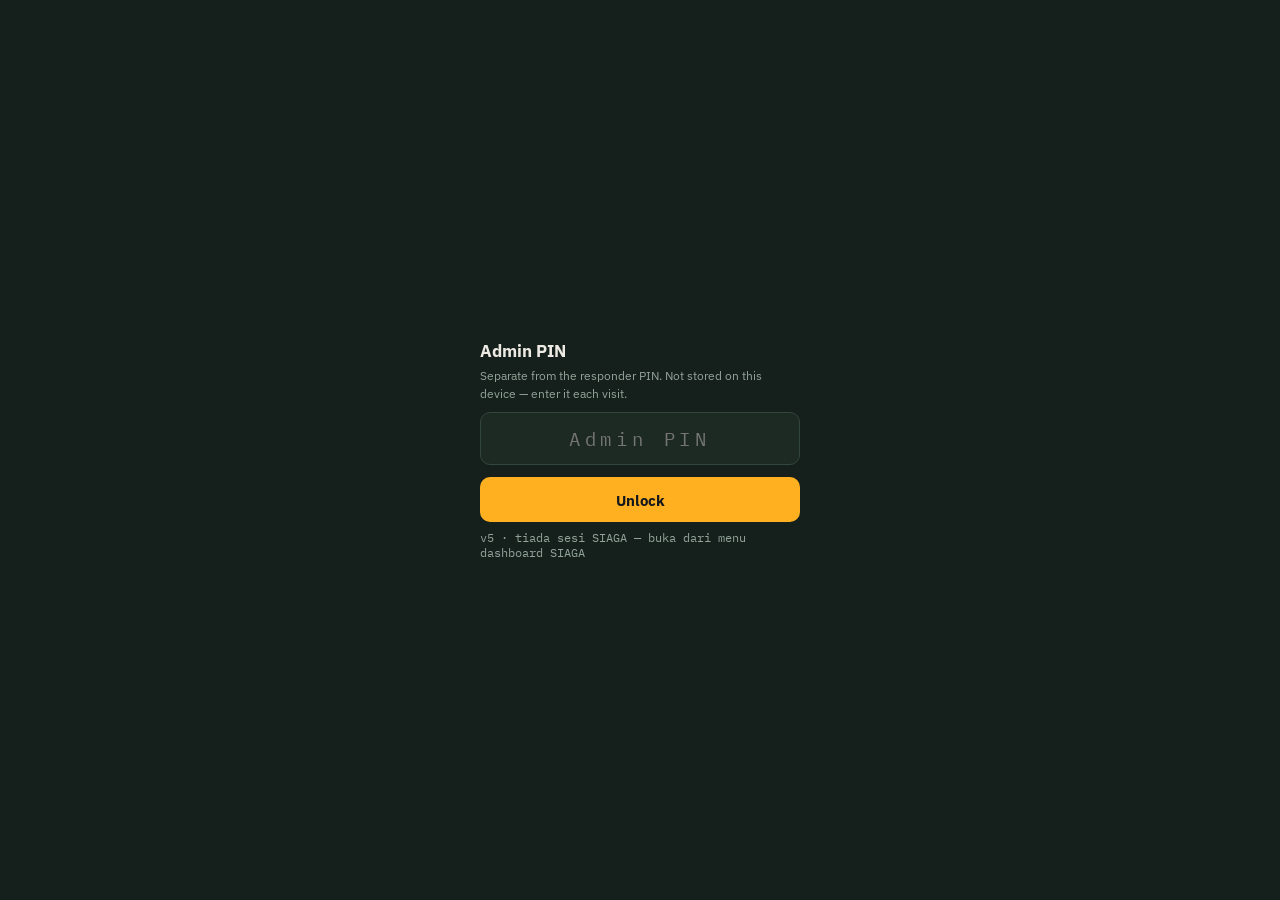
<file: admin.html>
<!DOCTYPE html>
<html lang="en">
<head>
<meta charset="UTF-8" />
<meta name="viewport" content="width=device-width, initial-scale=1" />
<meta name="theme-color" content="#15201C" />
<title>Ambulance Report — Admin</title>
<link rel="icon" href="icons/icon-192.png" />
<link rel="stylesheet" href="style.css" />
</head>
<body>

<div class="pin-gate" id="pin-gate">
  <div class="pin-box">
    <h2>Admin PIN</h2>
    <p class="settings-note">Separate from the responder PIN. Not stored on this device — enter it each visit.</p>
    <input type="password" id="pin-input" inputmode="numeric" placeholder="Admin PIN" autocomplete="off" />
    <button type="button" id="btn-pin-submit" class="pin-submit">Unlock</button>
    <div class="settings-status" id="pin-error"></div>
  </div>
</div>

<div class="admin-app" id="admin-root" hidden>

  <div class="admin-header">
    <h1>Usage &amp; KPI Report</h1>
    <a href="tracks.html" style="color:var(--amber);font-weight:600;text-decoration:none;font-size:.9rem">🚑 Rekod perjalanan</a>
    <span class="status-dot" id="status-dot">Ready</span>
  </div>

  <div class="month-picker">
    <input type="month" id="month-input" />
    <button type="button" id="btn-load">Load</button>
  </div>

  <div id="content">
    <div class="admin-empty">Choose a month and tap Load.</div>
  </div>

</div>

<div class="loading-overlay" id="loading-overlay">
  <div class="spinner"></div>
  <span id="loading-label">Loading…</span>
</div>

<div class="toast" id="toast"></div>

<script src="admin.js?v=8" defer></script>
</body>
</html>
</file>
<file: style.css>
@import url('https://fonts.googleapis.com/css2?family=IBM+Plex+Sans:wght@400;500;600;700&family=IBM+Plex+Mono:wght@500;600&display=swap');

:root {
  --bg: #15201C;
  --surface: #1D2A24;
  --surface-raised: #24352D;
  --border: #33463C;
  --text: #EDEAE3;
  --text-muted: #93A39A;
  --amber: #FFB020;
  --amber-ink: #14181C;
  --green: #3FA34D;
  --red: #E6483F;
  --radius: 14px;
  --font-sans: 'IBM Plex Sans', system-ui, sans-serif;
  --font-mono: 'IBM Plex Mono', 'SFMono-Regular', monospace;
}

* { box-sizing: border-box; }

html, body {
  margin: 0;
  padding: 0;
  background: var(--bg);
  color: var(--text);
  font-family: var(--font-sans);
  -webkit-tap-highlight-color: transparent;
}

body {
  min-height: 100dvh;
  display: flex;
  justify-content: center;
  padding-bottom: 3rem;
}

.app {
  width: 100%;
  max-width: 480px;
  padding: 1.25rem 1rem 2rem;
}

/* ---- Header ---- */
.app-header {
  display: flex;
  align-items: baseline;
  justify-content: space-between;
  padding: 0.5rem 0 1.25rem;
  border-bottom: 1px solid var(--border);
  margin-bottom: 1.25rem;
}

.app-header h1 {
  font-size: 1.15rem;
  font-weight: 600;
  margin: 0;
  letter-spacing: -0.01em;
}

.status-dot {
  display: inline-flex;
  align-items: center;
  gap: 0.4rem;
  font-size: 0.75rem;
  color: var(--text-muted);
  font-family: var(--font-mono);
}

.status-dot::before {
  content: "";
  width: 7px;
  height: 7px;
  border-radius: 50%;
  background: var(--green);
}

.status-dot.offline::before { background: var(--red); }

/* ---- Case detail fields ---- */
.field-group {
  display: grid;
  gap: 0.85rem;
  margin-bottom: 1.5rem;
}

.field label {
  display: block;
  font-size: 0.8rem;
  color: var(--text-muted);
  margin-bottom: 0.35rem;
}

.field input,
.field select,
.field textarea {
  width: 100%;
  background: var(--surface);
  border: 1px solid var(--border);
  border-radius: 10px;
  padding: 0.7rem 0.8rem;
  color: var(--text);
  font-family: var(--font-sans);
  font-size: 1rem;
}

.field input:focus,
.field select:focus,
.field textarea:focus {
  outline: 2px solid var(--amber);
  outline-offset: 1px;
  border-color: var(--amber);
}

.field.mono input { font-family: var(--font-mono); }

.field-row {
  display: grid;
  grid-template-columns: 1fr 1fr;
  gap: 0.75rem;
}

.btn-locate {
  margin-top: 0.4rem;
  background: none;
  border: 1px solid var(--border);
  color: var(--text-muted);
  border-radius: 8px;
  padding: 0.45rem 0.7rem;
  font-size: 0.8rem;
  font-family: var(--font-sans);
}

.btn-locate:active { background: var(--surface-raised); }

/* ---- Stepper ---- */
.stepper {
  display: grid;
  gap: 0.6rem;
  margin-bottom: 1.5rem;
}

.stage-card {
  position: relative;
  background: var(--surface);
  border: 1px solid var(--border);
  border-left: 3px solid var(--border);
  border-radius: var(--radius);
  padding: 0.9rem 1rem;
  display: flex;
  align-items: center;
  gap: 0.85rem;
  transition: border-color 140ms ease, background 140ms ease;
}

.stage-card.active {
  border-left-color: var(--amber);
  background: var(--surface-raised);
}

.stage-card.done {
  border-left-color: var(--green);
}

.stage-card.critical {
  border-left-color: var(--red);
}

.stage-num {
  width: 26px;
  height: 26px;
  flex: none;
  border-radius: 50%;
  border: 1px solid var(--border);
  display: flex;
  align-items: center;
  justify-content: center;
  font-family: var(--font-mono);
  font-size: 0.75rem;
  color: var(--text-muted);
}

.stage-card.active .stage-num { border-color: var(--amber); color: var(--amber); }
.stage-card.done .stage-num { border-color: var(--green); color: var(--green); background: rgba(63,163,77,0.12); }

.stage-body { flex: 1; min-width: 0; }

.stage-title {
  font-weight: 600;
  font-size: 0.95rem;
}

.stage-sub {
  font-size: 0.78rem;
  color: var(--text-muted);
  margin-top: 0.15rem;
}

.stage-time {
  font-family: var(--font-mono);
  font-size: 0.85rem;
  color: var(--green);
  margin-top: 0.2rem;
}

.stage-btn {
  flex: none;
  background: var(--amber);
  color: var(--amber-ink);
  border: none;
  border-radius: 10px;
  padding: 0.6rem 0.9rem;
  font-weight: 600;
  font-size: 0.85rem;
  font-family: var(--font-sans);
  min-width: 4.5rem;
}

.stage-card.done .stage-btn {
  background: transparent;
  color: var(--green);
  border: 1px solid var(--green);
}

.stage-card:not(.active):not(.done) .stage-btn {
  background: var(--surface-raised);
  color: var(--text-muted);
  border: 1px solid var(--border);
}

.stage-btn:disabled { opacity: 0.55; }

/* ---- Management notes ---- */
.notes-block textarea {
  min-height: 6rem;
  resize: vertical;
  line-height: 1.4;
}

.notes-hint {
  font-size: 0.75rem;
  color: var(--text-muted);
  margin-top: 0.35rem;
}

/* ---- Report preview ---- */
.report-preview {
  background: var(--surface);
  border: 1px solid var(--border);
  border-radius: var(--radius);
  padding: 1rem;
  margin: 1.5rem 0 1rem;
}

.report-preview h2 {
  font-size: 0.85rem;
  color: var(--text-muted);
  margin: 0 0 0.6rem;
  font-weight: 500;
}

.report-preview pre {
  font-family: var(--font-mono);
  font-size: 0.8rem;
  white-space: pre-wrap;
  word-break: break-word;
  margin: 0;
  color: var(--text);
  line-height: 1.5;
}

.action-row {
  display: grid;
  grid-template-columns: 1fr 1fr;
  gap: 0.75rem;
  margin-top: 1rem;
}

.action-row button {
  padding: 0.75rem;
  border-radius: 10px;
  font-weight: 600;
  font-size: 0.9rem;
  font-family: var(--font-sans);
  border: none;
}

#btn-copy {
  background: var(--surface-raised);
  color: var(--text);
  border: 1px solid var(--border);
}

#btn-whatsapp {
  background: var(--green);
  color: #0E1A11;
}

.submit-row {
  margin-top: 0.75rem;
}

#btn-submit {
  width: 100%;
  background: var(--amber);
  color: var(--amber-ink);
  border: none;
  border-radius: 10px;
  padding: 0.85rem;
  font-weight: 700;
  font-size: 0.95rem;
}

#btn-submit:disabled { opacity: 0.5; }

/* ---- Loading overlay ---- */
.loading-overlay {
  position: fixed;
  inset: 0;
  background: rgba(20, 24, 28, 0.85);
  display: flex;
  flex-direction: column;
  align-items: center;
  justify-content: center;
  gap: 0.75rem;
  z-index: 50;
  opacity: 0;
  pointer-events: none;
  transition: opacity 160ms ease;
}

.loading-overlay.visible {
  opacity: 1;
  pointer-events: all;
}

.spinner {
  width: 34px;
  height: 34px;
  border-radius: 50%;
  border: 3px solid var(--border);
  border-top-color: var(--amber);
  animation: spin 0.8s linear infinite;
}

.loading-overlay span {
  font-size: 0.85rem;
  color: var(--text-muted);
  font-family: var(--font-mono);
}

@keyframes spin { to { transform: rotate(360deg); } }

/* ---- Toast ---- */
.toast {
  position: fixed;
  left: 50%;
  bottom: 1.5rem;
  transform: translateX(-50%) translateY(8px);
  background: var(--surface-raised);
  border: 1px solid var(--border);
  color: var(--text);
  padding: 0.65rem 1rem;
  border-radius: 10px;
  font-size: 0.85rem;
  opacity: 0;
  transition: opacity 160ms ease, transform 160ms ease;
  z-index: 60;
  pointer-events: none;
}

.toast.visible {
  opacity: 1;
  transform: translateX(-50%) translateY(0);
}

/* ---- Reduced motion ---- */
@media (prefers-reduced-motion: reduce) {
  .spinner { animation: none; border-top-color: var(--amber); }
  .stage-card, .toast, .loading-overlay { transition: none; }
}

/* ===== Phase 2 additions ===== */

/* Autosave indicator states */
.status-dot.saving::before { background: var(--amber); animation: pulse 1s ease-in-out infinite; }
.status-dot.error::before { background: var(--red); }
@keyframes pulse { 50% { opacity: 0.35; } }

/* Voice command bar */
.voice-bar {
  display: flex;
  align-items: center;
  gap: 0.6rem;
  padding: 0.65rem 0;
  margin-bottom: 1rem;
  border-bottom: 1px solid var(--border);
  min-height: 2.6rem;
}

.voice-toggle {
  display: inline-flex;
  align-items: center;
  gap: 0.45rem;
  background: var(--surface);
  border: 1px solid var(--border);
  color: var(--text-muted);
  border-radius: 999px;
  padding: 0.45rem 0.8rem;
  font-size: 0.8rem;
  font-family: var(--font-sans);
  flex: none;
}

.voice-toggle.listening {
  border-color: var(--amber);
  color: var(--amber);
  background: rgba(255, 176, 32, 0.08);
}

.mic-glyph {
  width: 8px;
  height: 8px;
  border-radius: 50%;
  background: var(--text-muted);
}

.voice-toggle.listening .mic-glyph {
  background: var(--amber);
  animation: pulse 1.1s ease-in-out infinite;
}

.voice-heard {
  font-size: 0.75rem;
  color: var(--text-muted);
  font-family: var(--font-mono);
  overflow: hidden;
  text-overflow: ellipsis;
  white-space: nowrap;
  flex: 1;
  min-width: 0;
}

/* Recorder */
.recorder {
  display: flex;
  align-items: center;
  gap: 0.75rem;
  margin-bottom: 0.6rem;
}

.record-btn {
  flex: 1;
  display: inline-flex;
  align-items: center;
  justify-content: center;
  gap: 0.55rem;
  background: var(--surface-raised);
  border: 1px solid var(--border);
  color: var(--text);
  border-radius: 10px;
  padding: 0.75rem;
  font-size: 0.9rem;
  font-weight: 600;
  font-family: var(--font-sans);
}

.record-btn.recording {
  border-color: var(--red);
  background: rgba(230, 72, 63, 0.1);
  color: var(--red);
}

.record-dot {
  width: 11px;
  height: 11px;
  border-radius: 50%;
  background: var(--red);
  flex: none;
}

.record-btn.recording .record-dot { animation: pulse 1s ease-in-out infinite; }

.record-timer {
  font-family: var(--font-mono);
  font-size: 0.95rem;
  color: var(--text-muted);
  flex: none;
  min-width: 3.2rem;
  text-align: right;
}

.record-btn.recording ~ .record-timer { color: var(--red); }

.recording-status {
  font-size: 0.78rem;
  color: var(--text-muted);
  margin-bottom: 0.5rem;
  min-height: 1rem;
}

.recording-status.error { color: var(--red); }
.recording-status.done { color: var(--green); }

/* New case */
.new-case-row { margin-top: 1rem; }

#btn-new-case {
  width: 100%;
  background: none;
  color: var(--text-muted);
  border: 1px solid var(--border);
  border-radius: 10px;
  padding: 0.75rem;
  font-size: 0.88rem;
  font-family: var(--font-sans);
}

#btn-new-case:active { background: var(--surface); }

@media (prefers-reduced-motion: reduce) {
  .status-dot::before, .mic-glyph, .record-dot { animation: none !important; }
}

/* ===== Phase 3 / 4 additions ===== */

.header-right { display: flex; align-items: center; gap: 0.6rem; }

.icon-btn {
  background: none;
  border: 1px solid var(--border);
  color: var(--text-muted);
  border-radius: 8px;
  width: 2rem;
  height: 2rem;
  font-size: 0.95rem;
  line-height: 1;
  display: flex;
  align-items: center;
  justify-content: center;
}

.icon-btn:active { background: var(--surface); }

/* Queue banner */
.queue-banner {
  display: flex;
  align-items: center;
  justify-content: space-between;
  gap: 0.75rem;
  background: rgba(255, 176, 32, 0.1);
  border: 1px solid var(--amber);
  border-radius: 10px;
  padding: 0.6rem 0.8rem;
  margin-bottom: 1rem;
  font-size: 0.8rem;
  color: var(--amber);
}

.queue-banner button {
  background: var(--amber);
  color: var(--amber-ink);
  border: none;
  border-radius: 7px;
  padding: 0.35rem 0.7rem;
  font-size: 0.78rem;
  font-weight: 600;
  font-family: var(--font-sans);
  flex: none;
}

/* Priority chips */
.priority-row {
  display: grid;
  grid-template-columns: repeat(4, 1fr);
  gap: 0.5rem;
  margin-bottom: 1.25rem;
}

.priority-chip {
  background: var(--surface);
  border: 1px solid var(--border);
  color: var(--text-muted);
  border-radius: 999px;
  padding: 0.55rem 0.4rem;
  font-size: 0.82rem;
  font-family: var(--font-sans);
  font-weight: 500;
}

.priority-chip.active { color: var(--text); border-color: var(--text-muted); background: var(--surface-raised); }
.priority-chip[data-code="P1"].active { color: var(--red); border-color: var(--red); background: rgba(230,72,63,0.12); }
.priority-chip[data-code="P2"].active { color: var(--amber); border-color: var(--amber); background: rgba(255,176,32,0.1); }
.priority-chip[data-code="P3"].active { color: var(--green); border-color: var(--green); background: rgba(63,163,77,0.12); }
.priority-chip[data-code="P4"].active { color: var(--text); border-color: var(--text-muted); background: var(--surface-raised); }


.detect-hint {
  font-size: 0.75rem;
  color: var(--green);
  margin-top: 0.3rem;
  min-height: 0.9rem;
}

/* Settings sheet */
.sheet-backdrop {
  position: fixed;
  inset: 0;
  background: rgba(10, 14, 12, 0.6);
  z-index: 70;
}

.settings-sheet {
  position: fixed;
  left: 0;
  right: 0;
  bottom: 0;
  max-height: 85dvh;
  overflow-y: auto;
  background: var(--bg);
  border-top: 1px solid var(--border);
  border-radius: 18px 18px 0 0;
  z-index: 80;
  padding: 0 1rem 2rem;
  max-width: 480px;
  margin: 0 auto;
}

.settings-head {
  position: sticky;
  top: 0;
  background: var(--bg);
  display: flex;
  align-items: center;
  justify-content: space-between;
  padding: 1rem 0 0.75rem;
  border-bottom: 1px solid var(--border);
  margin-bottom: 0.5rem;
}

.settings-head h2 { font-size: 1rem; margin: 0; font-weight: 600; }

.settings-body section {
  padding: 1rem 0;
  border-bottom: 1px solid var(--border);
}

.settings-body section:last-child { border-bottom: none; }

.settings-body h3 {
  font-size: 0.85rem;
  margin: 0 0 0.35rem;
  font-weight: 600;
}

.settings-note {
  font-size: 0.76rem;
  color: var(--text-muted);
  margin: 0 0 0.6rem;
  line-height: 1.45;
}

.settings-body input[type="password"],
.settings-body input[type="text"] {
  width: 100%;
  background: var(--surface);
  border: 1px solid var(--border);
  border-radius: 9px;
  padding: 0.6rem 0.7rem;
  color: var(--text);
  font-family: var(--font-mono);
  font-size: 0.85rem;
  margin-bottom: 0.5rem;
}

.settings-btn {
  background: var(--surface-raised);
  border: 1px solid var(--border);
  color: var(--text);
  border-radius: 9px;
  padding: 0.55rem 0.9rem;
  font-size: 0.82rem;
  font-family: var(--font-sans);
  font-weight: 500;
}

.settings-btn:active { background: var(--border); }

.settings-status {
  font-size: 0.76rem;
  color: var(--text-muted);
  margin-top: 0.5rem;
  font-family: var(--font-mono);
}

.calib-row {
  display: flex;
  align-items: center;
  justify-content: space-between;
  gap: 0.6rem;
  padding: 0.5rem 0;
  border-top: 1px solid var(--border);
}

.calib-row:first-child { border-top: none; }

.calib-name { font-size: 0.82rem; flex: 1; min-width: 0; }

.calib-coords {
  display: block;
  font-family: var(--font-mono);
  font-size: 0.7rem;
  color: var(--text-muted);
  margin-top: 0.15rem;
}

.calib-row button {
  flex: none;
  background: none;
  border: 1px solid var(--border);
  color: var(--text-muted);
  border-radius: 7px;
  padding: 0.35rem 0.65rem;
  font-size: 0.75rem;
  font-family: var(--font-sans);
}

/* ===== Phase 5 additions ===== */

/* PIN gate */
.pin-gate {
  position: fixed;
  inset: 0;
  background: var(--bg);
  z-index: 100;
  display: flex;
  align-items: center;
  justify-content: center;
  padding: 1.5rem;
}

.pin-box { width: 100%; max-width: 320px; }
.pin-box h2 { font-size: 1.05rem; margin: 0 0 0.35rem; }

.pin-box input {
  width: 100%;
  background: var(--surface);
  border: 1px solid var(--border);
  border-radius: 10px;
  padding: 0.8rem;
  color: var(--text);
  font-family: var(--font-mono);
  font-size: 1.2rem;
  letter-spacing: 0.25em;
  text-align: center;
  margin-bottom: 0.75rem;
}

.pin-submit {
  width: 100%;
  background: var(--amber);
  color: var(--amber-ink);
  border: none;
  border-radius: 10px;
  padding: 0.8rem;
  font-weight: 700;
  font-size: 0.95rem;
  font-family: var(--font-sans);
}

/* Section heads */
.section-head {
  display: flex;
  align-items: center;
  justify-content: space-between;
  margin: 1.75rem 0 0.75rem;
}

.section-head h2 { font-size: 0.95rem; margin: 0; font-weight: 600; }

/* Casualty cards */
.casualty {
  background: var(--surface);
  border: 1px solid var(--border);
  border-left: 3px solid var(--border);
  border-radius: var(--radius);
  padding: 0.9rem;
  margin-bottom: 0.75rem;
}

.casualty[data-zone="Red"] { border-left-color: var(--red); }
.casualty[data-zone="Yellow"] { border-left-color: var(--amber); }
.casualty[data-zone="Green"] { border-left-color: var(--green); }
.casualty[data-zone="White"] { border-left-color: var(--text-muted); }

.casualty-head {
  display: flex;
  align-items: center;
  gap: 0.6rem;
  margin-bottom: 0.7rem;
}

.casualty-head input {
  flex: 1;
  min-width: 0;
  background: none;
  border: none;
  border-bottom: 1px solid var(--border);
  color: var(--text);
  font-family: var(--font-sans);
  font-size: 0.92rem;
  font-weight: 600;
  padding: 0.2rem 0;
}

.casualty-head input:focus { outline: none; border-bottom-color: var(--amber); }

.btn-remove-casualty {
  flex: none;
  background: none;
  border: 1px solid var(--border);
  color: var(--text-muted);
  border-radius: 7px;
  width: 1.8rem;
  height: 1.8rem;
  font-size: 0.85rem;
  line-height: 1;
}

.zone-row {
  display: grid;
  grid-template-columns: repeat(4, 1fr);
  gap: 0.4rem;
  margin-bottom: 0.7rem;
}

.zone-chip {
  background: var(--surface-raised);
  border: 1px solid var(--border);
  color: var(--text-muted);
  border-radius: 8px;
  padding: 0.4rem 0.2rem;
  font-size: 0.72rem;
  font-family: var(--font-sans);
}

.zone-chip.active { color: var(--text); border-color: var(--text); }
.zone-chip[data-zone="Red"].active { border-color: var(--red); color: var(--red); }
.zone-chip[data-zone="Yellow"].active { border-color: var(--amber); color: var(--amber); }
.zone-chip[data-zone="Green"].active { border-color: var(--green); color: var(--green); }

.casualty-field { margin-bottom: 0.55rem; }

.casualty-field label {
  display: block;
  font-size: 0.7rem;
  color: var(--text-muted);
  margin-bottom: 0.2rem;
  text-transform: uppercase;
  letter-spacing: 0.04em;
}

.casualty-field textarea,
.casualty-field input {
  width: 100%;
  background: var(--surface-raised);
  border: 1px solid var(--border);
  border-radius: 8px;
  padding: 0.5rem 0.6rem;
  color: var(--text);
  font-family: var(--font-sans);
  font-size: 0.88rem;
  resize: vertical;
}

.casualty-field textarea { min-height: 3.2rem; line-height: 1.4; }

.vitals-grid {
  display: grid;
  grid-template-columns: repeat(2, 1fr);
  gap: 0.45rem;
  margin-bottom: 0.55rem;
}

.vitals-grid .casualty-field { margin-bottom: 0; }
.vitals-grid input { font-family: var(--font-mono); font-size: 0.85rem; }

.filled-badge {
  font-size: 0.65rem;
  color: var(--green);
  margin-left: 0.3rem;
}

/* Speaking guidance */
.guidance {
  background: var(--surface-raised);
  border: 1px solid var(--amber);
  border-radius: var(--radius);
  padding: 1rem;
  margin-bottom: 1.25rem;
  position: sticky;
  bottom: 0.75rem;
  z-index: 20;
  box-shadow: 0 8px 24px rgba(0,0,0,0.35);
}

.guidance-head {
  display: flex;
  justify-content: space-between;
  font-size: 0.72rem;
  color: var(--text-muted);
  font-family: var(--font-mono);
  margin-bottom: 0.5rem;
}

.guidance-letter {
  display: inline-flex;
  align-items: center;
  justify-content: center;
  width: 2rem;
  height: 2rem;
  border-radius: 8px;
  background: var(--amber);
  color: var(--amber-ink);
  font-weight: 700;
  font-size: 1rem;
  margin-bottom: 0.5rem;
}

.guidance-title { font-size: 1rem; font-weight: 600; margin-bottom: 0.15rem; }
.guidance-hint { font-size: 0.8rem; color: var(--text-muted); margin-bottom: 0.5rem; }

.guidance-example {
  font-size: 0.8rem;
  color: var(--text);
  background: var(--surface);
  border-left: 2px solid var(--amber);
  border-radius: 0 8px 8px 0;
  padding: 0.55rem 0.7rem;
  line-height: 1.45;
  font-style: italic;
  margin-bottom: 0.7rem;
}

.guidance-nav { display: grid; grid-template-columns: 1fr 2fr; gap: 0.5rem; }

.guidance-nav button {
  border-radius: 9px;
  padding: 0.6rem;
  font-size: 0.85rem;
  font-family: var(--font-sans);
  font-weight: 600;
  border: 1px solid var(--border);
  background: var(--surface);
  color: var(--text-muted);
}

#btn-guide-next { background: var(--amber); color: var(--amber-ink); border-color: var(--amber); }

/* KPI line */
.kpi-line {
  font-size: 0.78rem;
  font-family: var(--font-mono);
  color: var(--text-muted);
  margin-bottom: 1.25rem;
  min-height: 1rem;
}

.kpi-line .over { color: var(--red); }
.kpi-line .under { color: var(--green); }

/* ===== Phase 6 additions ===== */

.photo-row { margin-top: 0.6rem; }

.photo-btn {
  display: inline-flex;
  align-items: center;
  gap: 0.4rem;
  background: var(--surface-raised);
  border: 1px solid var(--border);
  color: var(--text);
  border-radius: 8px;
  padding: 0.5rem 0.8rem;
  font-size: 0.82rem;
  font-family: var(--font-sans);
  cursor: pointer;
}

.photo-btn:active { background: var(--border); }

.doc-row {
  display: flex;
  align-items: center;
  gap: 0.7rem;
  margin-bottom: 0.6rem;
}

.doc-btn { flex: none; }

.photo-thumb {
  display: block;
  max-width: 100%;
  max-height: 160px;
  border-radius: 8px;
  border: 1px solid var(--border);
  margin: 0.6rem 0;
  object-fit: contain;
  background: #000;
}

.vitals-suggestions { margin-top: 0.4rem; }

.suggestion-list {
  background: var(--surface-raised);
  border: 1px solid var(--amber);
  border-radius: 10px;
  padding: 0.6rem;
  margin-top: 0.4rem;
}

.suggestion-row {
  display: flex;
  align-items: center;
  justify-content: space-between;
  gap: 0.6rem;
  padding: 0.3rem 0;
  font-size: 0.85rem;
  font-family: var(--font-mono);
}

.suggestion-row.accepted { opacity: 0.55; }

.suggestion-row button {
  flex: none;
  background: var(--amber);
  color: var(--amber-ink);
  border: none;
  border-radius: 7px;
  padding: 0.3rem 0.6rem;
  font-size: 0.75rem;
  font-weight: 600;
  font-family: var(--font-sans);
}

.suggestion-row.accepted button {
  background: var(--surface);
  color: var(--green);
}

.suggestion-note {
  font-size: 0.72rem;
  color: var(--text-muted);
  font-family: var(--font-sans);
  margin-top: 0.3rem;
  font-style: italic;
}

/* Admin dashboard */
.admin-app { max-width: 640px; margin: 0 auto; padding: 1.25rem 1rem 3rem; }

.admin-header {
  display: flex;
  align-items: center;
  justify-content: space-between;
  padding-bottom: 1rem;
  border-bottom: 1px solid var(--border);
  margin-bottom: 1.25rem;
}

.admin-header h1 { font-size: 1.1rem; margin: 0; font-weight: 600; }

.month-picker {
  display: flex;
  align-items: center;
  gap: 0.6rem;
  margin-bottom: 1.25rem;
}

.month-picker input {
  background: var(--surface);
  border: 1px solid var(--border);
  border-radius: 8px;
  padding: 0.5rem 0.7rem;
  color: var(--text);
  font-family: var(--font-mono);
}

.month-picker button {
  background: var(--amber);
  color: var(--amber-ink);
  border: none;
  border-radius: 8px;
  padding: 0.5rem 0.9rem;
  font-weight: 600;
  font-family: var(--font-sans);
}

.kpi-cards {
  display: grid;
  grid-template-columns: repeat(2, 1fr);
  gap: 0.75rem;
  margin-bottom: 1.5rem;
}

.kpi-card {
  background: var(--surface);
  border: 1px solid var(--border);
  border-radius: var(--radius);
  padding: 1rem;
}

.kpi-card .kpi-value {
  font-size: 1.6rem;
  font-weight: 700;
  font-family: var(--font-mono);
}

.kpi-card .kpi-label {
  font-size: 0.75rem;
  color: var(--text-muted);
  margin-top: 0.2rem;
}

.kpi-card.good .kpi-value { color: var(--green); }
.kpi-card.bad .kpi-value { color: var(--red); }

.admin-section {
  margin-bottom: 1.75rem;
}

.admin-section h2 {
  font-size: 0.85rem;
  color: var(--text-muted);
  margin: 0 0 0.6rem;
  font-weight: 500;
}

.bar-row {
  display: flex;
  align-items: center;
  gap: 0.6rem;
  margin-bottom: 0.5rem;
  font-size: 0.82rem;
}

.bar-label {
  width: 6rem;
  flex: none;
  color: var(--text-muted);
  font-family: var(--font-mono);
  font-size: 0.78rem;
}

.bar-track {
  flex: 1;
  background: var(--surface);
  border-radius: 6px;
  height: 1.4rem;
  overflow: hidden;
  border: 1px solid var(--border);
}

.bar-fill {
  height: 100%;
  background: var(--amber);
  display: flex;
  align-items: center;
  justify-content: flex-end;
  padding-right: 0.4rem;
  font-family: var(--font-mono);
  font-size: 0.72rem;
  color: var(--amber-ink);
  font-weight: 600;
  min-width: 1.6rem;
}

.bar-fill.p1 { background: var(--red); color: #fff; }
.bar-fill.p2 { background: var(--amber); }
.bar-fill.p3 { background: var(--green); }
.bar-fill.p4 { background: var(--text-muted); }

.admin-empty {
  color: var(--text-muted);
  font-size: 0.85rem;
  text-align: center;
  padding: 2rem 0;
}
</file>
